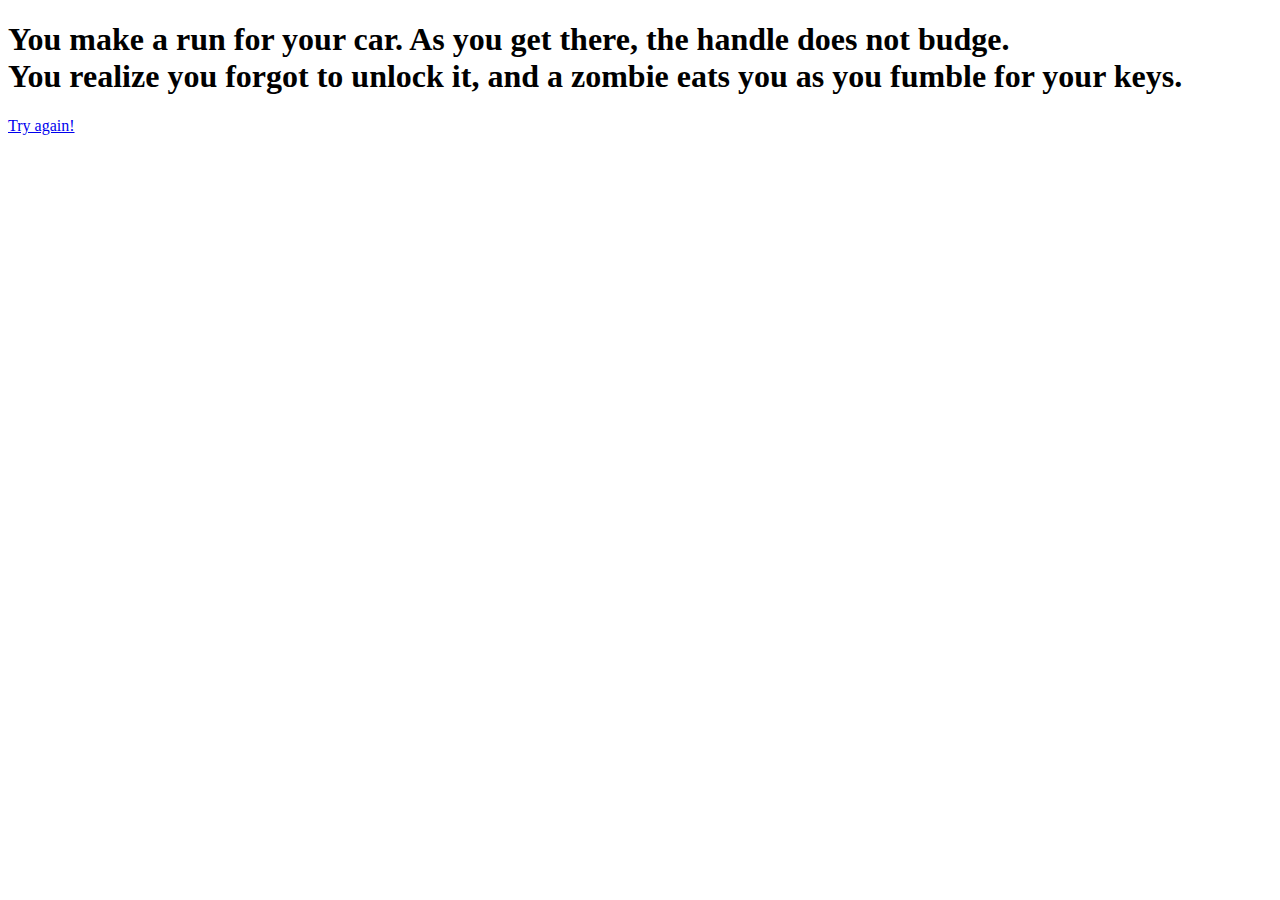
<file: dpages/dead1.html>
<!DOCTYPE html>
<html lang="en">
<head>
    <meta charset="UTF-8">
    <meta http-equiv="X-UA-Compatible" content="IE=edge">
    <meta name="viewport" content="width=device-width, initial-scale=1.0">
    <title>You are dead</title>
</head>
<body>
    <h1>You make a run for your car. As you get there, the handle does not budge. 
        <br>You realize you forgot to unlock it, and a zombie eats you as you fumble for your keys.
    </h1>
    <a href="../index.html">Try again!</a>
</body>
</html>
</file>
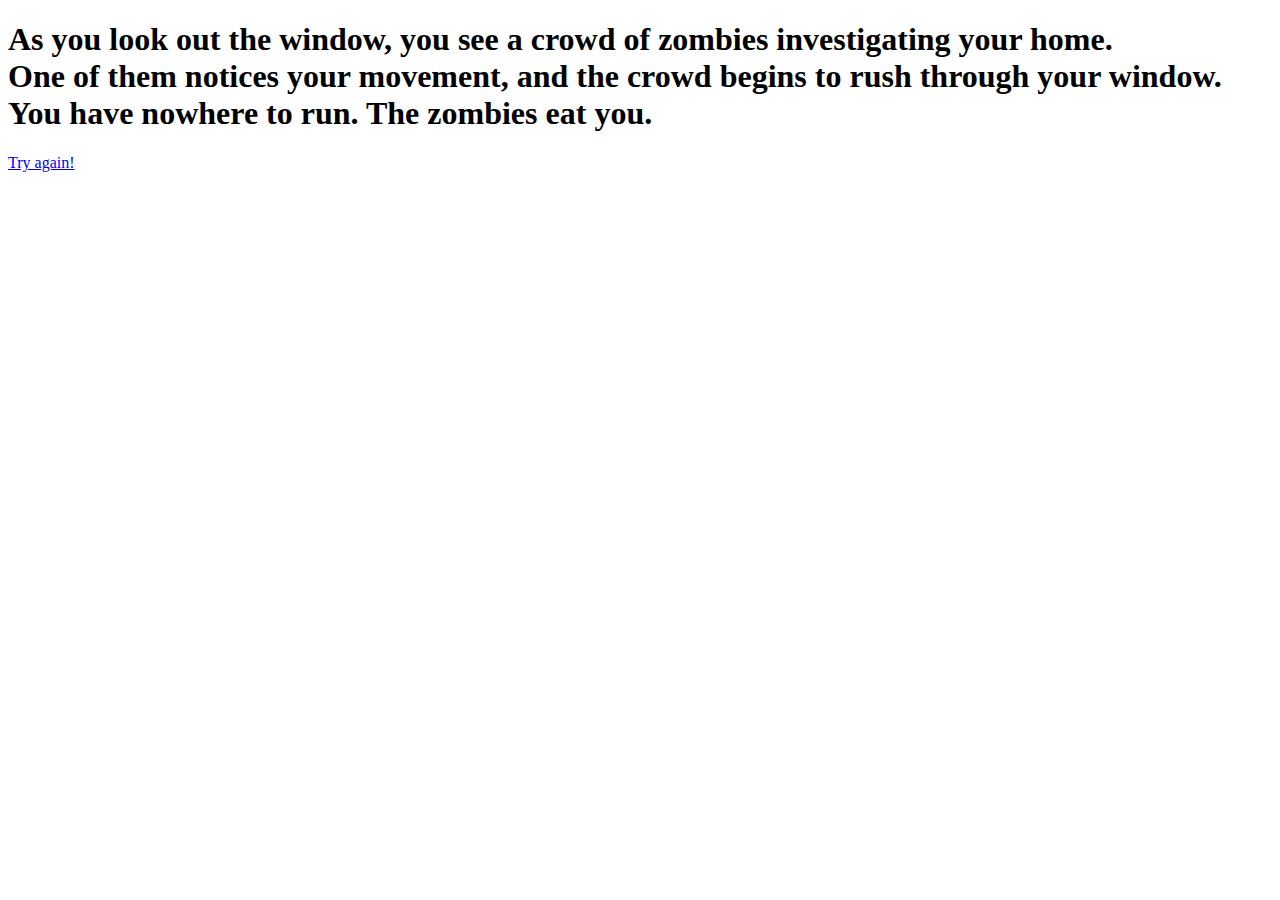
<file: dpages/dead2.html>
<!DOCTYPE html>
<html lang="en">
<head>
    <meta charset="UTF-8">
    <meta http-equiv="X-UA-Compatible" content="IE=edge">
    <meta name="viewport" content="width=device-width, initial-scale=1.0">
    <title>You are dead</title>
</head>
<body>
    <h1>As you look out the window, you see a crowd of zombies investigating your home.
    <br>One of them notices your movement, and the crowd begins to rush through your window. 
    <br>You have nowhere to run. The zombies eat you.
    </h1>
    <a href="../index.html">Try again!</a>
</body>
</html>
</file>
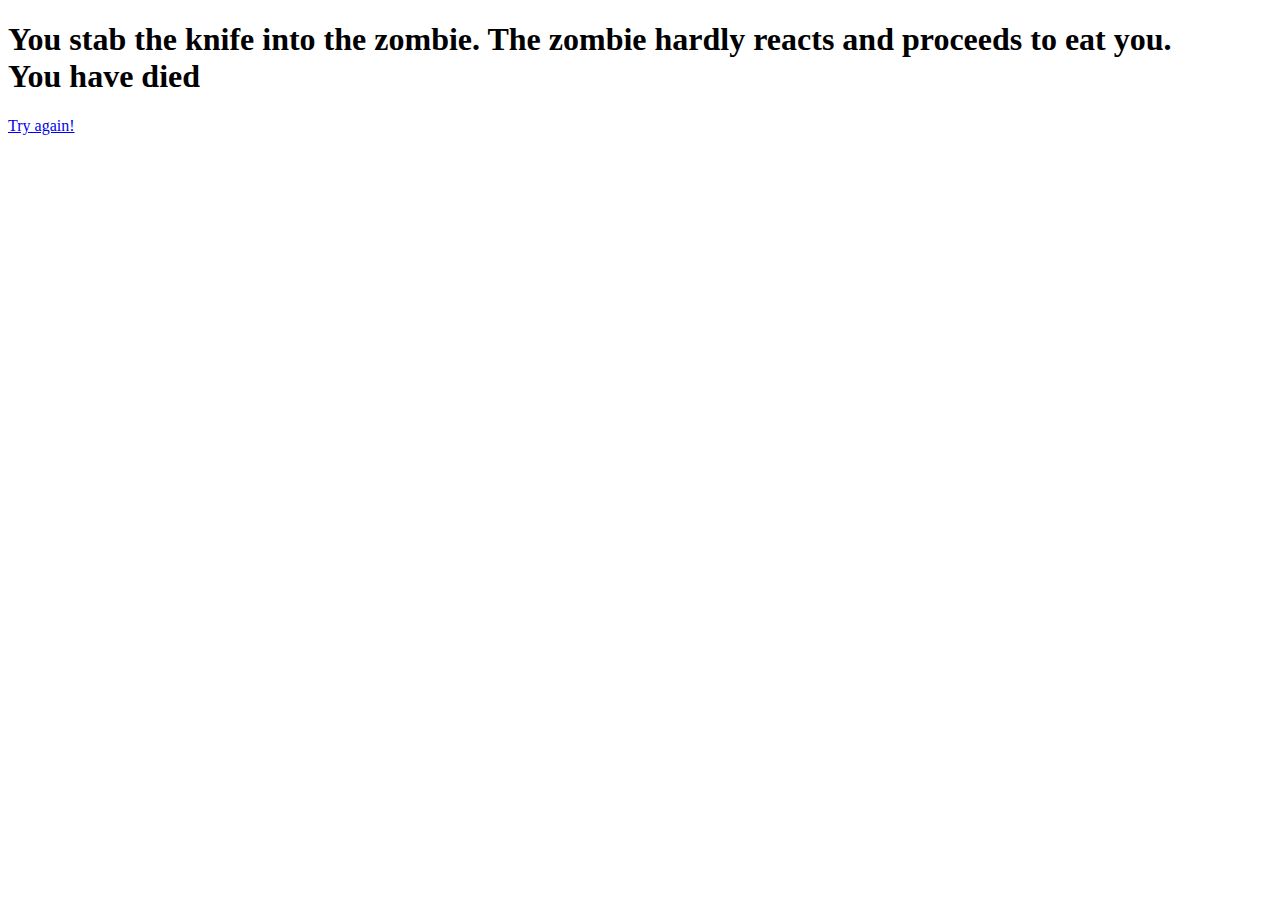
<file: dpages/dead3.html>
<!DOCTYPE html>
<html lang="en">
<head>
    <meta charset="UTF-8">
    <meta http-equiv="X-UA-Compatible" content="IE=edge">
    <meta name="viewport" content="width=device-width, initial-scale=1.0">
    <title>You are dead</title>
</head>
<body>
    <h1>You stab the knife into the zombie. The zombie hardly reacts and proceeds to eat you.
        <br>
    You have died
    </h1>
    <a href="../index.html">Try again!</a>
</body>
</html>
</file>
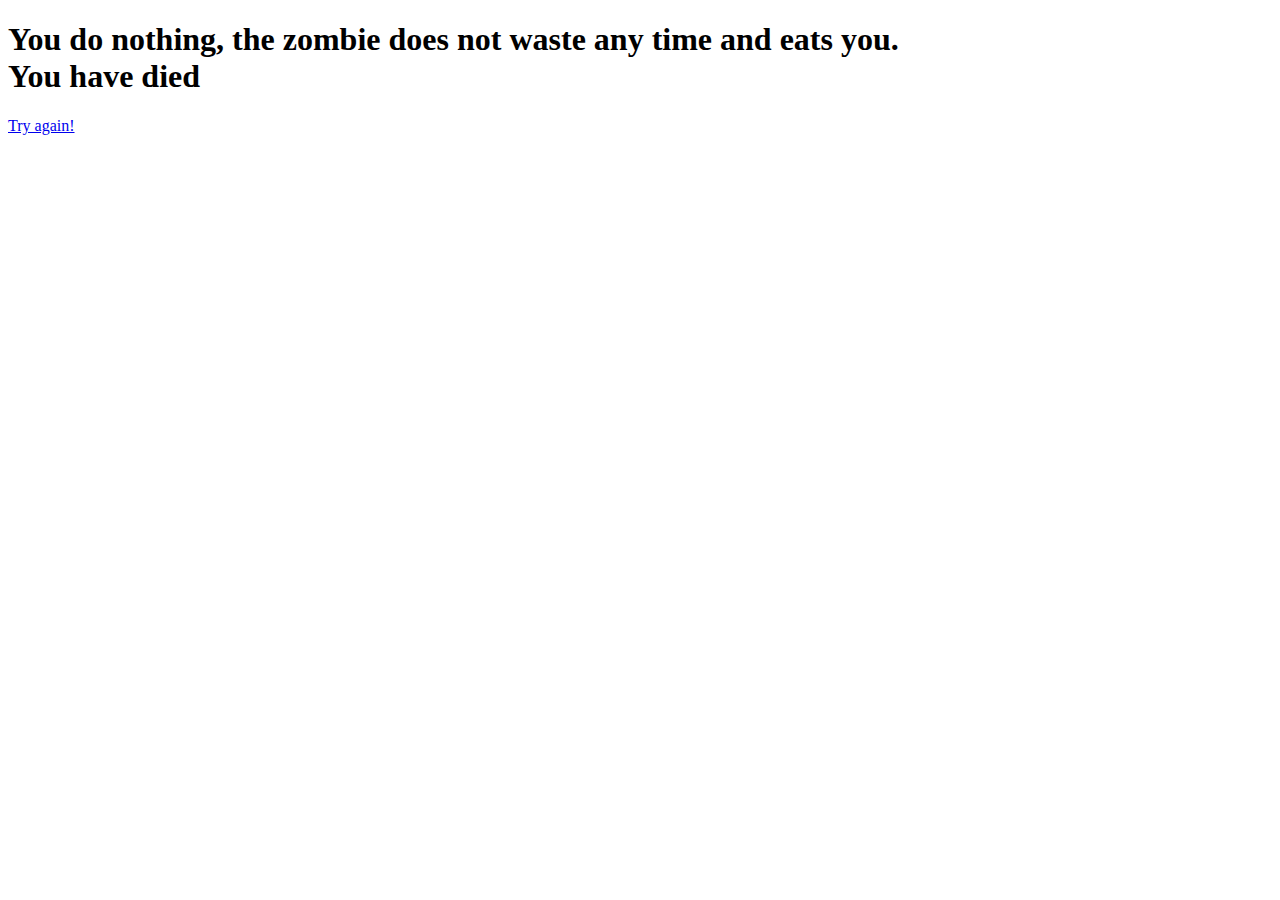
<file: dpages/dead4.html>
<!DOCTYPE html>
<html lang="en">
<head>
    <meta charset="UTF-8">
    <meta http-equiv="X-UA-Compatible" content="IE=edge">
    <meta name="viewport" content="width=device-width, initial-scale=1.0">
    <title>You are dead</title>
</head>
<body>
    <h1>
        You do nothing, the zombie does not waste any time and eats you.
        <br>
    You have died
    </h1>
    <a href="../index.html">Try again!</a>
</body>
</html>
</file>
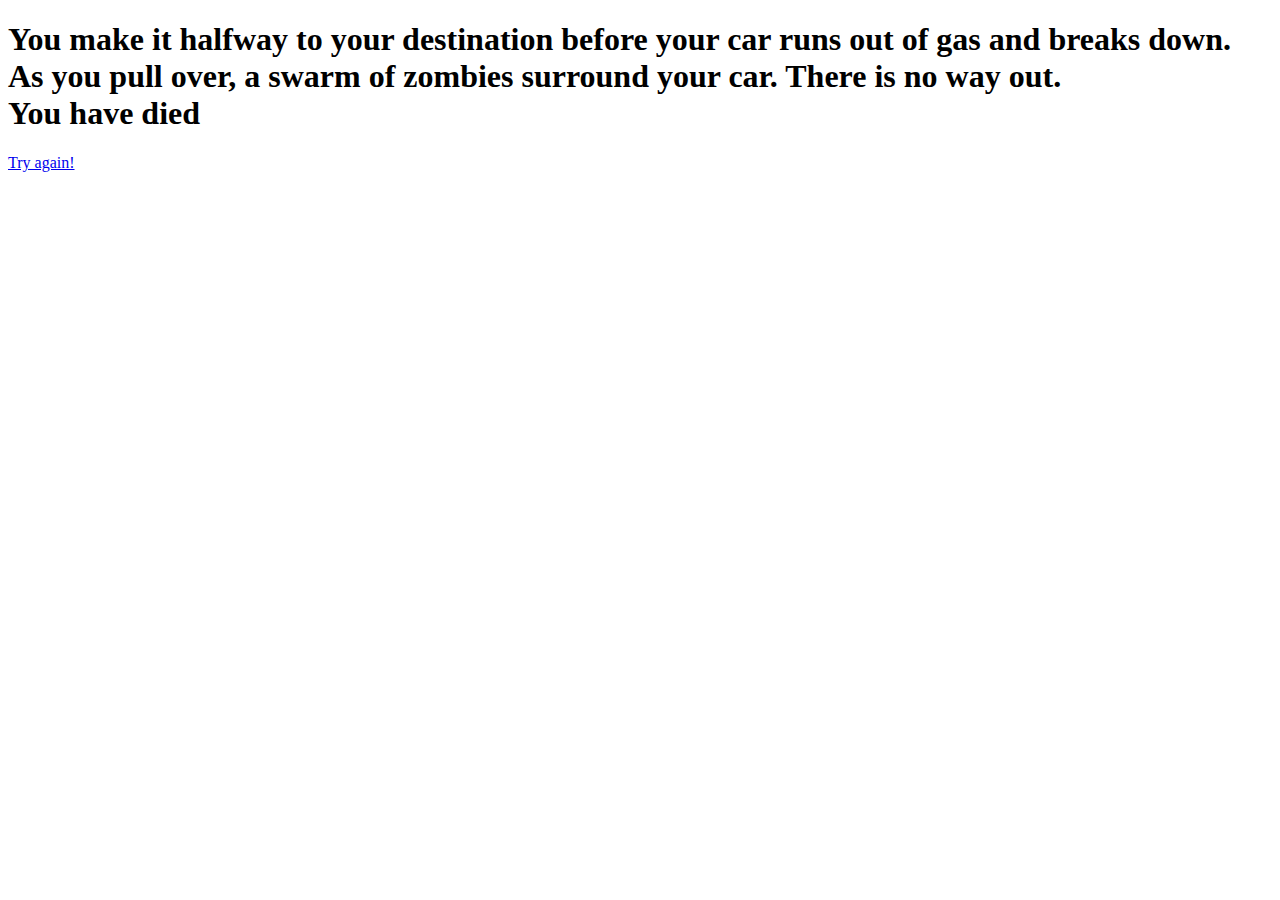
<file: dpages/dead5.html>
<!DOCTYPE html>
<html lang="en">
<head>
    <meta charset="UTF-8">
    <meta http-equiv="X-UA-Compatible" content="IE=edge">
    <meta name="viewport" content="width=device-width, initial-scale=1.0">
    <title>You are dead</title>
</head>
<body>
    <h1>
        You make it halfway to your destination before your car runs out of gas and breaks down. As you pull over, a swarm of zombies surround your car. There is no way out.
        <br>
    You have died
    </h1>
    <a href="../index.html">Try again!</a>
</body>
</html>
</file>
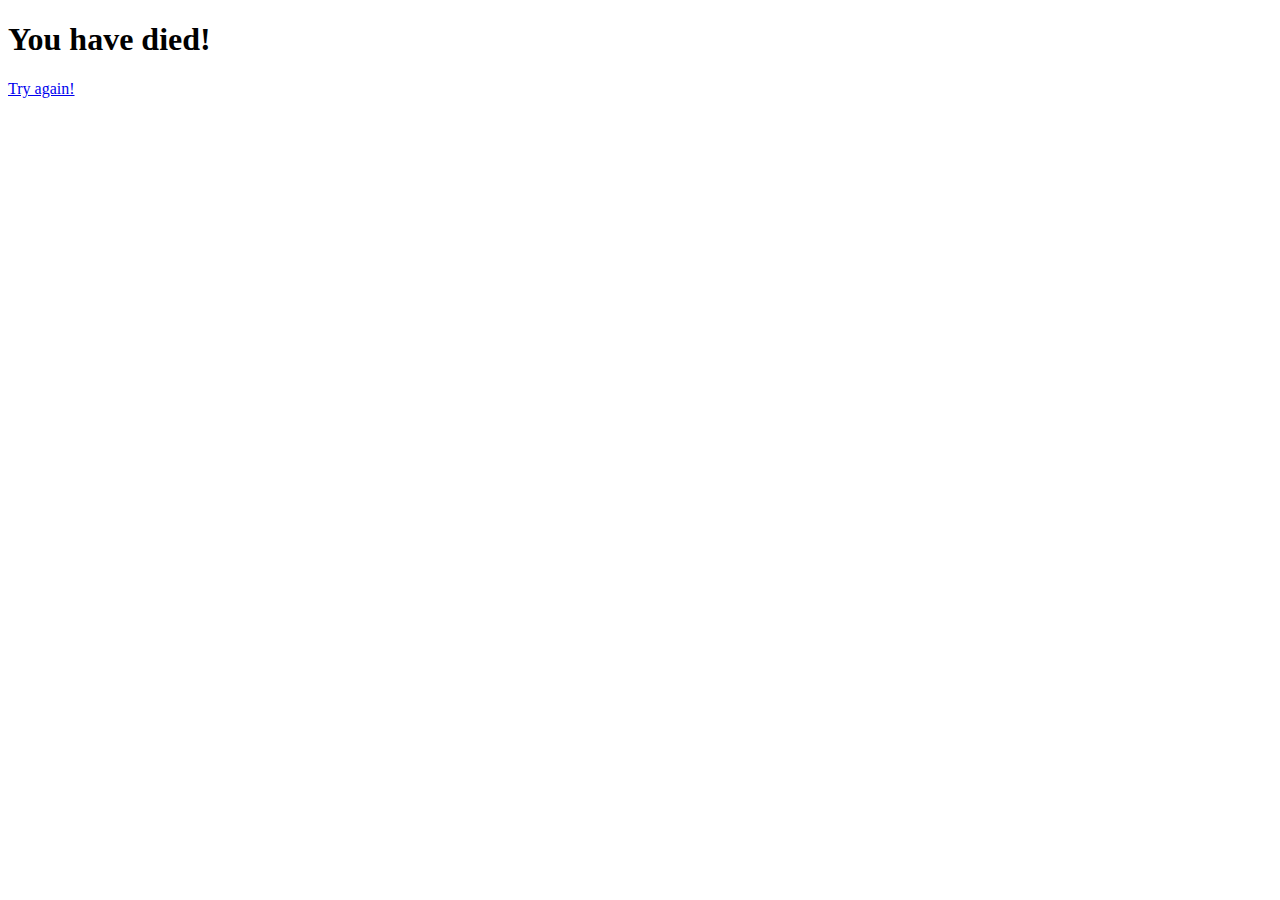
<file: pages/dead.html>
<!DOCTYPE html>
<html lang="en">
<head>
    <meta charset="UTF-8">
    <meta http-equiv="X-UA-Compatible" content="IE=edge">
    <meta name="viewport" content="width=device-width, initial-scale=1.0">
    <title>You are dead</title>
</head>
<body>
    <h1>You have died!</h1>
    <a href="../index.html">Try again!</a>
</body>
</html>
</file>
